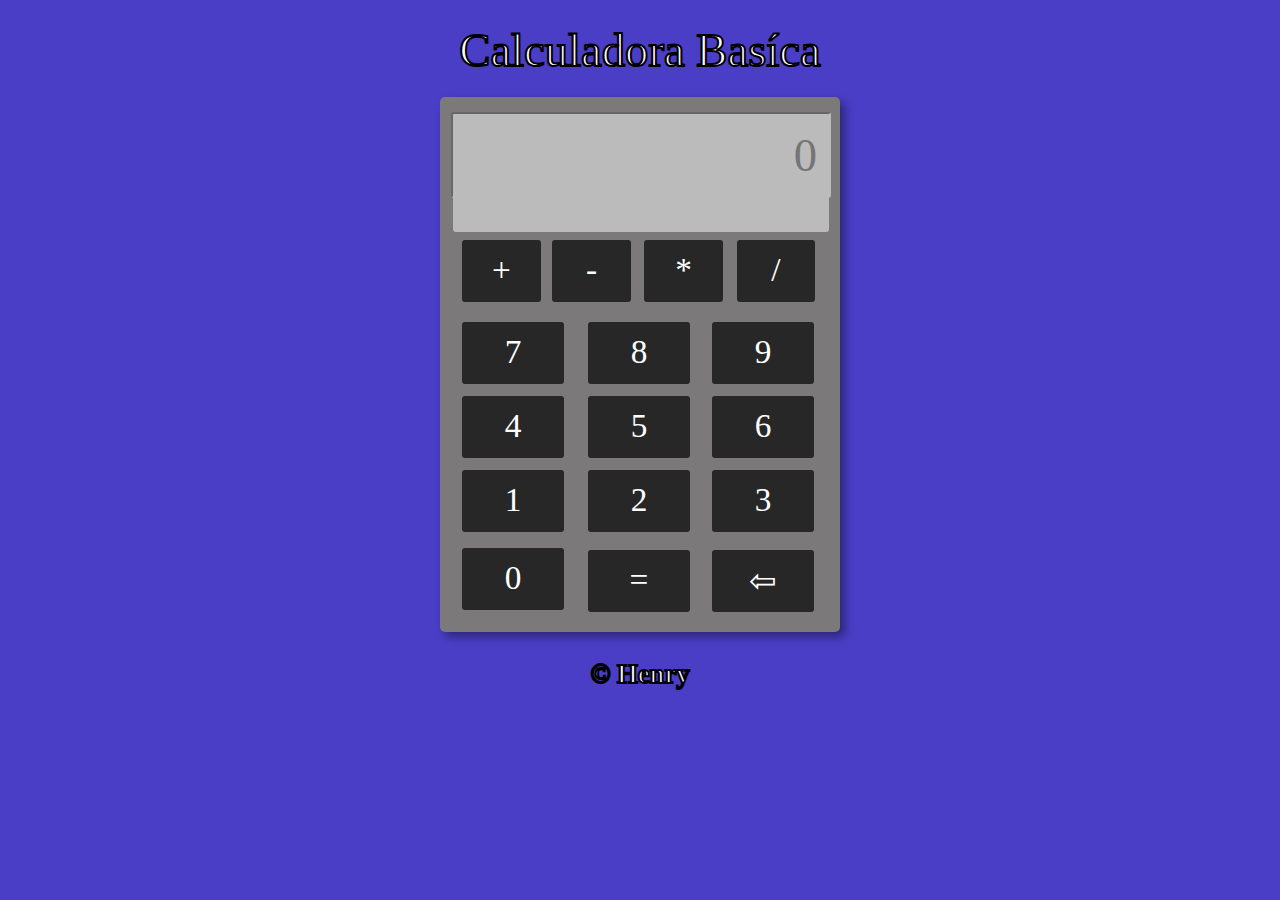
<file: index.html>
<!DOCTYPE html>
<html lang="en">
<head>
	<meta charset="UTF-8">
	<meta name="viewport" content="width=device-width, initial-scale=1.0">
	<title>Calculadora</title>
	<link rel="stylesheet" href="style.css">
	<script src="script.js"></script>
</head>
<body onload="calcular()">
	<header>
		Calculadora Basíca
	</header>
		<section>
			<label for="txtres">
				<div id="corpo-cal">
					<div id="result">
						<p id="p"></p>
						<input type="text" name="txtres" id="txtres" placeholder="0" autofocus maxlength="12" autocomplete="off" >
					</div>
					
					<table id="bot">
						<tr><td class="nsoma" id="soma">+</td></tr>
						<tr><td class="nsub" id="sub">-</td></tr>
						<tr><td class="nmult" id="mult">*</td></tr>
						<tr><td class="ndivi" id="divi">/</td></tr>
						<tr><td class="n0" id="n0">0</td></tr>
						<tr><td class="n1" id="n1">1</td></tr>
						<tr><td class="n2" id="n2">2</td></tr>
						<tr><td class="n3" id="n3">3</td></tr>
						<tr><td class="n4" id="n4">4</td></tr>
						<tr><td class="n5" id="n5">5</td></tr>
						<tr><td class="n6" id="n6">6</td></tr>
						<tr><td class="n7" id="n7">7</td></tr>
						<tr><td class="n8" id="n8">8</td></tr>
						<tr><td class="n9" id="n9">9</td></tr>
						<tr><td class="igual" id="igual">=</td></tr>
						<tr><td class="back" id="back">⇦</td></tr>
					</table>
	      </div>
			</label>
		</section>
    <footer>
			<p>&copy; Henry</p>
    </footer>
</body>
</html>
</file>
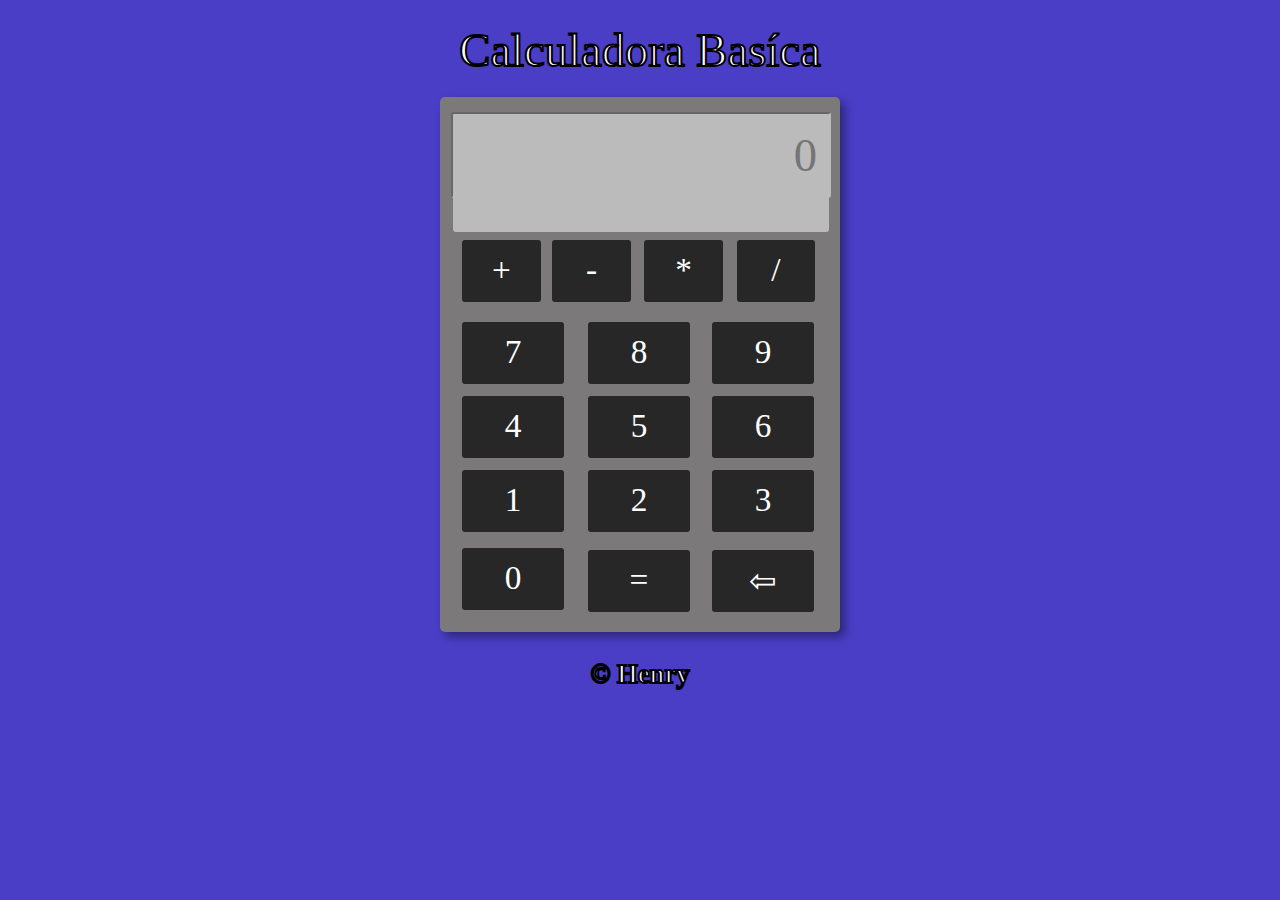
<file: calculadora.html>
<!DOCTYPE html>
<html lang="en">
<head>
	<meta charset="UTF-8">
	<meta name="viewport" content="width=device-width, initial-scale=1.0">
	<title>Calculadora</title>
	<link rel="stylesheet" href="style.css">
	<script src="script.js"></script>
</head>
<body onload="calcular()">
	<header>
		Calculadora Basíca
	</header>
		<section>
			<label for="txtres">
				<div id="corpo-cal">
					<div id="result">
						<p id="p"></p>
						<input type="text" name="txtres" id="txtres" placeholder="0" autofocus maxlength="12" autocomplete="off" >
					</div>
					
					<table id="bot">
						<tr><td class="nsoma" id="soma">+</td></tr>
						<tr><td class="nsub" id="sub">-</td></tr>
						<tr><td class="nmult" id="mult">*</td></tr>
						<tr><td class="ndivi" id="divi">/</td></tr>
						<tr><td class="n0" id="n0">0</td></tr>
						<tr><td class="n1" id="n1">1</td></tr>
						<tr><td class="n2" id="n2">2</td></tr>
						<tr><td class="n3" id="n3">3</td></tr>
						<tr><td class="n4" id="n4">4</td></tr>
						<tr><td class="n5" id="n5">5</td></tr>
						<tr><td class="n6" id="n6">6</td></tr>
						<tr><td class="n7" id="n7">7</td></tr>
						<tr><td class="n8" id="n8">8</td></tr>
						<tr><td class="n9" id="n9">9</td></tr>
						<tr><td class="igual" id="igual">=</td></tr>
						<tr><td class="back" id="back">⇦</td></tr>
					</table>
	      </div>
			</label>
		</section>
    <footer>
			<p>&copy; Henry</p>
    </footer>
</body>
</html>
</file>
<file: style.css>
body {
background-color: rgb(74, 62, 198);
}
header {
    font: normal 35pt Comic Sans MS;
    color: white;
    -webkit-text-stroke-width: 2px; /* largura da borda */
    -webkit-text-stroke-color: #000; /* cor da borda */
    text-align: center;
    padding-top: 15px;
    padding-bottom: 20px;
}

div#corpo-cal {
    background-color: rgb(123, 121, 121);
    position: initial;
    width: 400px;
    height: 520px;
    margin: auto;
    padding-top: 15px;
    border-radius: 5px;
    box-shadow: 5px 5px 10px rgba(0, 0, 0, 0.389);
    display: block;
}
p#p {
    position: absolute;
    font: normal 30pt Comic Sans MS;
    background-color: rgb(187, 187, 187);
    color: rgb(87, 87, 87);
    width: 364px;
    height:50px;
    margin-left: 13px;
    margin-top: 65px;
    padding-right: 12px;
    padding-bottom: 5px;
    border-radius: 3px;
    text-align: end;
    
}
input {
    font: normal 35pt Comic Sans MS;
    background-color: rgb(187, 187, 187);
    border-color:rgb(187, 187, 187);
    width: 362px;
    height: 80px;
    margin-left: 11px;
    margin-bottom: 30px;
    padding-right: 12px;
    border-radius: 3px;
    text-align: right;
    outline: 0;
}
table#bot td {
    font: normal 25pt Comic Sans MS;
    background-color: rgb(39, 39, 39);
    color: white;
    border-radius: 3px;
    width: 100px;
    height: 50px;
    text-align: center;
    padding-top: 11px;
    margin-top: 55px;
    margin-left: 10px;
    display: block;
}

table#bot td.nsoma {
    margin-top: 10px;
    width: 77px;
    margin-left: 20px;
    position: absolute;
}
table#bot td.nsub {
    margin-top: 8px;
    width: 77px;
    margin-left: 110px;
    position: absolute;
}
table#bot td.nmult {
    margin-top: 6px;
    width: 77px;
    margin-left: 202px;
    position: absolute;
}
table#bot td.ndivi {
    margin-top: 4px;
    width: 76px;
    margin-left: 295px;
    position: absolute;
}

table#bot td.n0 {
    margin-top: 310px;
    margin-left: 20px;
    position: absolute;
}
table#bot td.n1 {
    margin-top: 230px;
    margin-left: 20px;
    position: absolute;
}
table#bot td.n2 {
    margin-top: 228px;
    margin-left: 146px;
    position: absolute;
}
table#bot td.n3 {
    margin-top: 226px;
    margin-left: 270px;
    position: absolute;
}
table#bot td.n4 {
    margin-top: 150px;
    margin-left: 20px;
    position: absolute;
}
table#bot td.n5 {
    margin-top: 148px;
    margin-left: 146px;
    position: absolute;
}
table#bot td.n6 {
    margin-top: 146px;
    margin-left: 270px;
    position: absolute;
}
table#bot td.n7 {
    margin-top: 70px;
    margin-left: 20px;
    position: absolute;
}
table#bot td.n8 {
    margin-top: 68px;
    margin-left: 146px;
    position: absolute;
}
table#bot td.n9 {
    margin-top: 66px;
    margin-left: 270px;
    position: absolute;
}

table#bot td.igual {
    margin-top: 292px;
    margin-left: 146px;
    position: absolute;
}
table#bot td.back {
    margin-top: 290px;
    margin-left: 270px;
    position: absolute;
}
footer {
    text-align: center;
    font: bold 20pt Comic Sans MS;
    color: white;
    -webkit-text-stroke-width: 2px; /* largura da borda */
    -webkit-text-stroke-color: #000; /* cor da borda */
}
</file>
